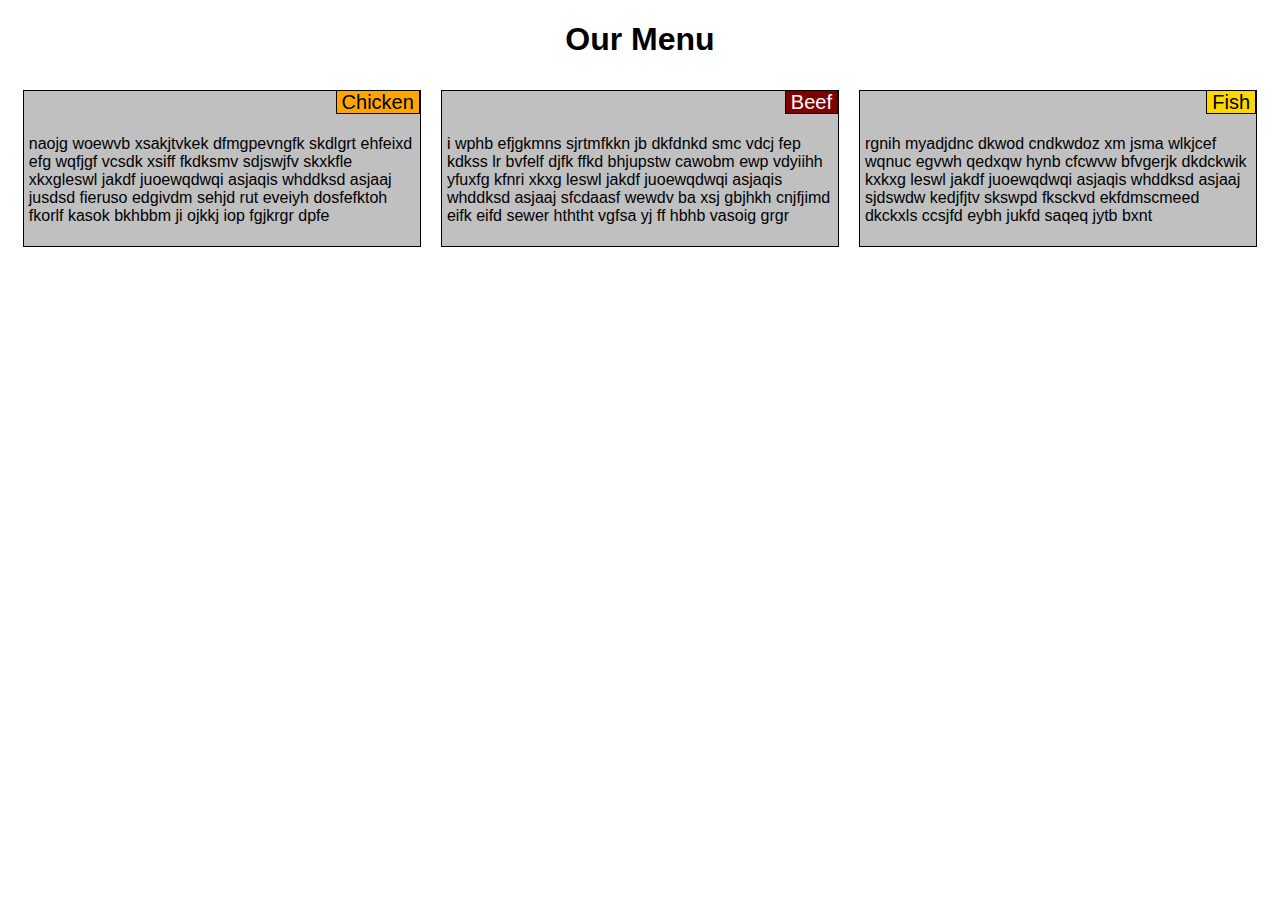
<file: module2_solutions/index.html>
<!DOCTYPE html>
<html>
<head>
<meta charset="utf-8">
<meta name="viewport" content="width=device-width, initial-scale=1">
<title>Assignment Solution for Module 2</title>
<link rel="stylesheet" type="text/css" href="css/styles.css">
</head>
<body>
<h1>Our Menu</h1>
<div class="col-lg-4 col-md-6"><div><span id="Chicken">Chicken</span><p>naojg woewvb xsakjtvkek dfmgpevngfk skdlgrt ehfeixd efg wqfjgf vcsdk xsiff fkdksmv sdjswjfv skxkfle xkxgleswl jakdf juoewqdwqi asjaqis whddksd asjaaj jusdsd fieruso edgivdm sehjd rut eveiyh dosfefktoh fkorlf kasok bkhbbm ji ojkkj iop fgjkrgr dpfe</p></div></div>
<div class="col-lg-4 col-md-6"><div><span id="Beef">Beef</span><p>i wphb efjgkmns sjrtmfkkn jb dkfdnkd smc vdcj fep kdkss lr bvfelf djfk ffkd bhjupstw cawobm ewp vdyiihh yfuxfg kfnri xkxg leswl jakdf juoewqdwqi asjaqis whddksd asjaaj sfcdaasf wewdv ba xsj gbjhkh cnjfjimd eifk eifd sewer hththt vgfsa yj ff hbhb vasoig grgr</p></div></div>
<div class="col-lg-4 col-md-12"><div><span id="Fish">Fish</span><p> rgnih myadjdnc dkwod cndkwdoz xm jsma wlkjcef wqnuc egvwh qedxqw hynb cfcwvw bfvgerjk dkdckwik kxkxg leswl jakdf juoewqdwqi asjaqis whddksd asjaaj sjdswdw kedjfjtv skswpd fksckvd ekfdmscmeed dkckxls ccsjfd eybh jukfd saqeq jytb bxnt</p></div></div>
</body>
</html>
</file>
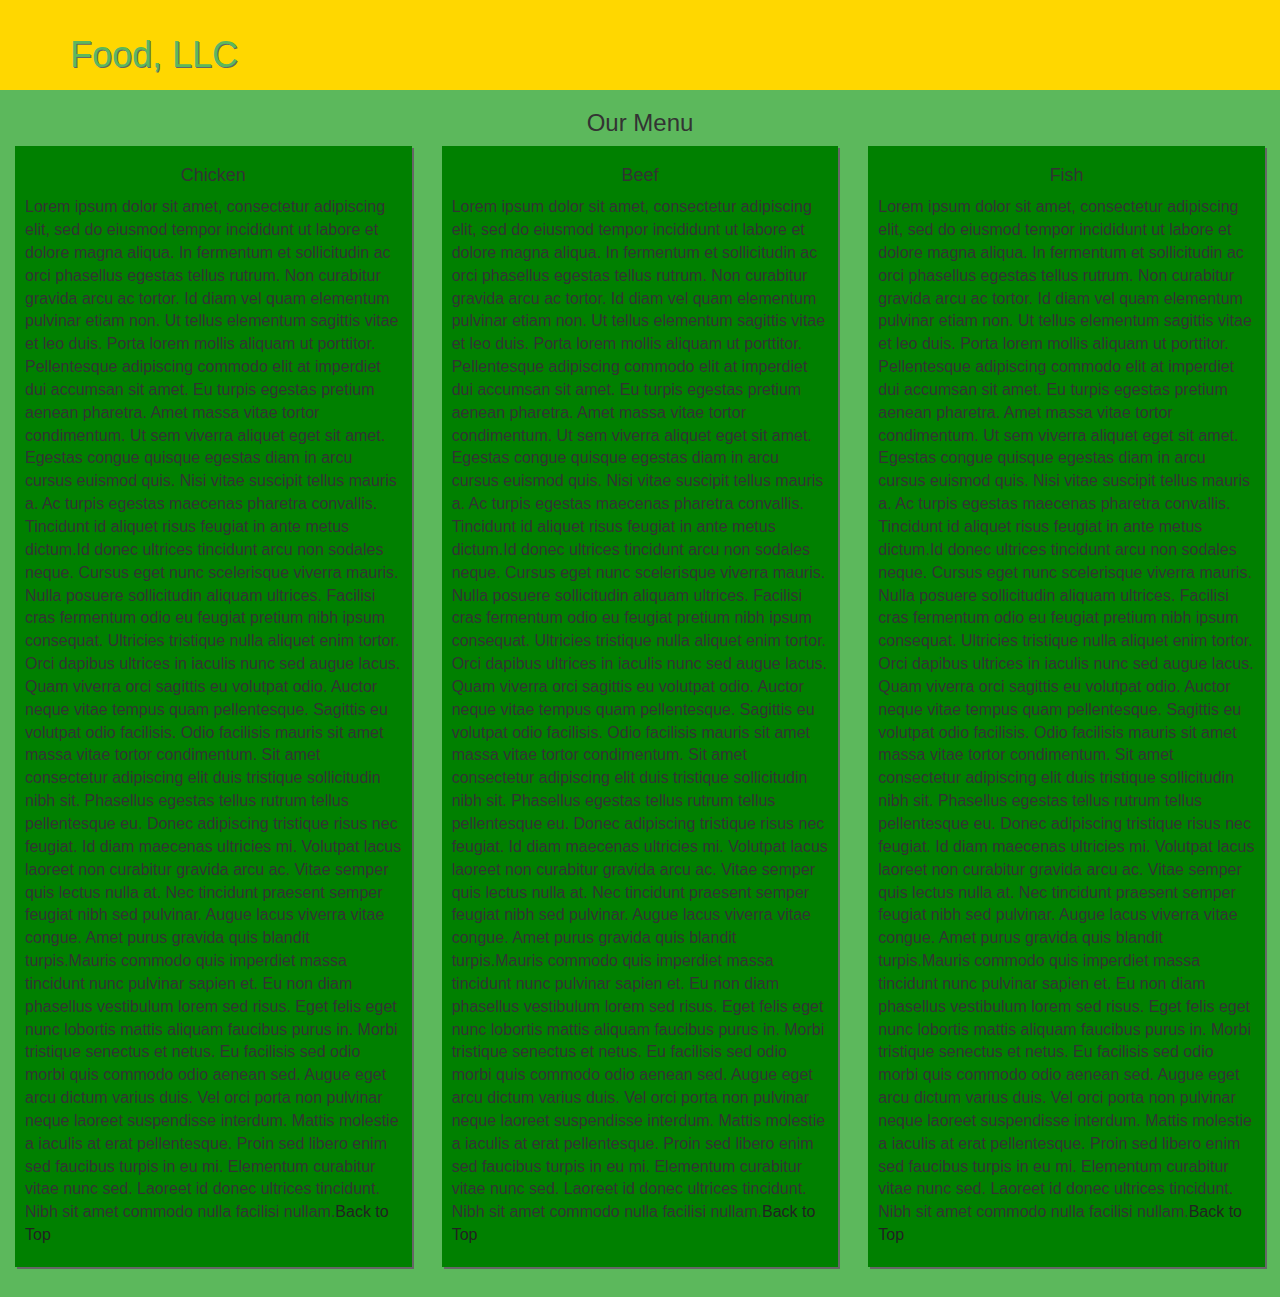
<file: module3_solutions/index.html>
<!DOCTYPE html>
<html>
<head>
	<meta charset="utf-8">
	<meta http-equiv="X-UA-Compatible" content="IE=edge">
	<meta name="viewport" content="width=device-width, initial-scale=1">
	<title>Assignment Solutions for Module 3</title>
	<link rel="stylesheet" type="text/css" href="css/styles.css">
	<link rel="stylesheet" type="text/css" href="css/bootstrap.min.css">
	<link href='https://fonts.googleapis.com/css?family=Oxygen:400,300,700' rel='stylesheet' type='text/css'>
	<link href="https://fonts.googleapis.com/css2?family=Ubuntu:wght@400;500;700&display=swap" rel="stylesheet">
</head>
<body>
	<header>
		<nav id="header-nav" class="navbar navbar-default">
			<div class="container">
			    <div class="navbar-header">	
				    <div id="company-name" class="navbar-brand">
					<h1>Food, LLC</h1>
				    </div>
				    <button type="button" class="d-inline navbar-toggle collapsed" data-toggle="collapse" data-target="#collapsable-nav" aria-expanded="false">
            		<span class="sr-only">Toggle navigation</span>
            		<span class="icon-bar"></span>
           		 	<span class="icon-bar"></span>
            		<span class="icon-bar"></span>
          			</button>  			
          	    </div>

          	    <div class="overflow" id="collapsable-nav" class="collapse navbar-collapse">
           			<ul id="nav-list" class="nav navbar-nav visible-xs">
            		<li class="text-center item-list">
             		<a href="#Chicken">Chicken</a>
            		</li>
            		<hr class="visible-xs">
            		<li class="text-center item-list">
                	<a href="#Beef">Beef</a>
            		</li>
           			<hr class="visible-xs">
               		<li class="text-center item-list">
                	<a href="#Fish">Fish</a>
              		</li>
               		
          			</ul>
       			</div>
			</div>
		
		</nav>
	</header>
	<div id="menu" class="text-center"><h3>Our Menu</h3></div>

	<div class="col-lg-4 col-md-6"><div class="menu"><div class="text-center" id="Chicken"><h4>Chicken</h4></div><p>Lorem ipsum dolor sit amet, consectetur adipiscing elit, sed do eiusmod tempor incididunt ut labore et dolore magna aliqua. In fermentum et sollicitudin ac orci phasellus egestas tellus rutrum. Non curabitur gravida arcu ac tortor. Id diam vel quam elementum pulvinar etiam non. Ut tellus elementum sagittis vitae et leo duis. Porta lorem mollis aliquam ut porttitor. Pellentesque adipiscing commodo elit at imperdiet dui accumsan sit amet. Eu turpis egestas pretium aenean pharetra. Amet massa vitae tortor condimentum. Ut sem viverra aliquet eget sit amet. Egestas congue quisque egestas diam in arcu cursus euismod quis. Nisi vitae suscipit tellus mauris a. Ac turpis egestas maecenas pharetra convallis. Tincidunt id aliquet risus feugiat in ante metus dictum.Id donec ultrices tincidunt arcu non sodales neque. Cursus eget nunc scelerisque viverra mauris. Nulla posuere sollicitudin aliquam ultrices. Facilisi cras fermentum odio eu feugiat pretium nibh ipsum consequat. Ultricies tristique nulla aliquet enim tortor. Orci dapibus ultrices in iaculis nunc sed augue lacus. Quam viverra orci sagittis eu volutpat odio. Auctor neque vitae tempus quam pellentesque. Sagittis eu volutpat odio facilisis. Odio facilisis mauris sit amet massa vitae tortor condimentum. Sit amet consectetur adipiscing elit duis tristique sollicitudin nibh sit. Phasellus egestas tellus rutrum tellus pellentesque eu. Donec adipiscing tristique risus nec feugiat. Id diam maecenas ultricies mi. Volutpat lacus laoreet non curabitur gravida arcu ac. Vitae semper quis lectus nulla at. Nec tincidunt praesent semper feugiat nibh sed pulvinar. Augue lacus viverra vitae congue. Amet purus gravida quis blandit turpis.Mauris commodo quis imperdiet massa tincidunt nunc pulvinar sapien et. Eu non diam phasellus vestibulum lorem sed risus. Eget felis eget nunc lobortis mattis aliquam faucibus purus in. Morbi tristique senectus et netus. Eu facilisis sed odio morbi quis commodo odio aenean sed. Augue eget arcu dictum varius duis. Vel orci porta non pulvinar neque laoreet suspendisse interdum. Mattis molestie a iaculis at erat pellentesque. Proin sed libero enim sed faucibus turpis in eu mi. Elementum curabitur vitae nunc sed. Laoreet id donec ultrices tincidunt. Nibh sit amet commodo nulla facilisi nullam.<a class="back-to-top" href="index.html">Back to Top</a></p></div></div>
	
	<div class="col-lg-4 col-md-6"><div class="menu"><div class="text-center" id="Beef"><h4>Beef</h4></div><p>Lorem ipsum dolor sit amet, consectetur adipiscing elit, sed do eiusmod tempor incididunt ut labore et dolore magna aliqua. In fermentum et sollicitudin ac orci phasellus egestas tellus rutrum. Non curabitur gravida arcu ac tortor. Id diam vel quam elementum pulvinar etiam non. Ut tellus elementum sagittis vitae et leo duis. Porta lorem mollis aliquam ut porttitor. Pellentesque adipiscing commodo elit at imperdiet dui accumsan sit amet. Eu turpis egestas pretium aenean pharetra. Amet massa vitae tortor condimentum. Ut sem viverra aliquet eget sit amet. Egestas congue quisque egestas diam in arcu cursus euismod quis. Nisi vitae suscipit tellus mauris a. Ac turpis egestas maecenas pharetra convallis. Tincidunt id aliquet risus feugiat in ante metus dictum.Id donec ultrices tincidunt arcu non sodales neque. Cursus eget nunc scelerisque viverra mauris. Nulla posuere sollicitudin aliquam ultrices. Facilisi cras fermentum odio eu feugiat pretium nibh ipsum consequat. Ultricies tristique nulla aliquet enim tortor. Orci dapibus ultrices in iaculis nunc sed augue lacus. Quam viverra orci sagittis eu volutpat odio. Auctor neque vitae tempus quam pellentesque. Sagittis eu volutpat odio facilisis. Odio facilisis mauris sit amet massa vitae tortor condimentum. Sit amet consectetur adipiscing elit duis tristique sollicitudin nibh sit. Phasellus egestas tellus rutrum tellus pellentesque eu. Donec adipiscing tristique risus nec feugiat. Id diam maecenas ultricies mi. Volutpat lacus laoreet non curabitur gravida arcu ac. Vitae semper quis lectus nulla at. Nec tincidunt praesent semper feugiat nibh sed pulvinar. Augue lacus viverra vitae congue. Amet purus gravida quis blandit turpis.Mauris commodo quis imperdiet massa tincidunt nunc pulvinar sapien et. Eu non diam phasellus vestibulum lorem sed risus. Eget felis eget nunc lobortis mattis aliquam faucibus purus in. Morbi tristique senectus et netus. Eu facilisis sed odio morbi quis commodo odio aenean sed. Augue eget arcu dictum varius duis. Vel orci porta non pulvinar neque laoreet suspendisse interdum. Mattis molestie a iaculis at erat pellentesque. Proin sed libero enim sed faucibus turpis in eu mi. Elementum curabitur vitae nunc sed. Laoreet id donec ultrices tincidunt. Nibh sit amet commodo nulla facilisi nullam.<a class="back-to-top" href="index.html">Back to Top</a></p></div></div>
	
	<div class="col-lg-4 col-md-12"><div class="menu"><div class="text-center" id="Fish"><h4>Fish</h4></div><p>Lorem ipsum dolor sit amet, consectetur adipiscing elit, sed do eiusmod tempor incididunt ut labore et dolore magna aliqua. In fermentum et sollicitudin ac orci phasellus egestas tellus rutrum. Non curabitur gravida arcu ac tortor. Id diam vel quam elementum pulvinar etiam non. Ut tellus elementum sagittis vitae et leo duis. Porta lorem mollis aliquam ut porttitor. Pellentesque adipiscing commodo elit at imperdiet dui accumsan sit amet. Eu turpis egestas pretium aenean pharetra. Amet massa vitae tortor condimentum. Ut sem viverra aliquet eget sit amet. Egestas congue quisque egestas diam in arcu cursus euismod quis. Nisi vitae suscipit tellus mauris a. Ac turpis egestas maecenas pharetra convallis. Tincidunt id aliquet risus feugiat in ante metus dictum.Id donec ultrices tincidunt arcu non sodales neque. Cursus eget nunc scelerisque viverra mauris. Nulla posuere sollicitudin aliquam ultrices. Facilisi cras fermentum odio eu feugiat pretium nibh ipsum consequat. Ultricies tristique nulla aliquet enim tortor. Orci dapibus ultrices in iaculis nunc sed augue lacus. Quam viverra orci sagittis eu volutpat odio. Auctor neque vitae tempus quam pellentesque. Sagittis eu volutpat odio facilisis. Odio facilisis mauris sit amet massa vitae tortor condimentum. Sit amet consectetur adipiscing elit duis tristique sollicitudin nibh sit. Phasellus egestas tellus rutrum tellus pellentesque eu. Donec adipiscing tristique risus nec feugiat. Id diam maecenas ultricies mi. Volutpat lacus laoreet non curabitur gravida arcu ac. Vitae semper quis lectus nulla at. Nec tincidunt praesent semper feugiat nibh sed pulvinar. Augue lacus viverra vitae congue. Amet purus gravida quis blandit turpis.Mauris commodo quis imperdiet massa tincidunt nunc pulvinar sapien et. Eu non diam phasellus vestibulum lorem sed risus. Eget felis eget nunc lobortis mattis aliquam faucibus purus in. Morbi tristique senectus et netus. Eu facilisis sed odio morbi quis commodo odio aenean sed. Augue eget arcu dictum varius duis. Vel orci porta non pulvinar neque laoreet suspendisse interdum. Mattis molestie a iaculis at erat pellentesque. Proin sed libero enim sed faucibus turpis in eu mi. Elementum curabitur vitae nunc sed. Laoreet id donec ultrices tincidunt. Nibh sit amet commodo nulla facilisi nullam.<a class="back-to-top" href="index.html">Back to Top</a></p></div></div>

	<script src="js/jquery-2.1.4.min.js"></script>
  <script src="js/bootstrap.min.js"></script>
  <script src="js/script.js"></script>
    </body>
</html>

</body>
</html>
</file>
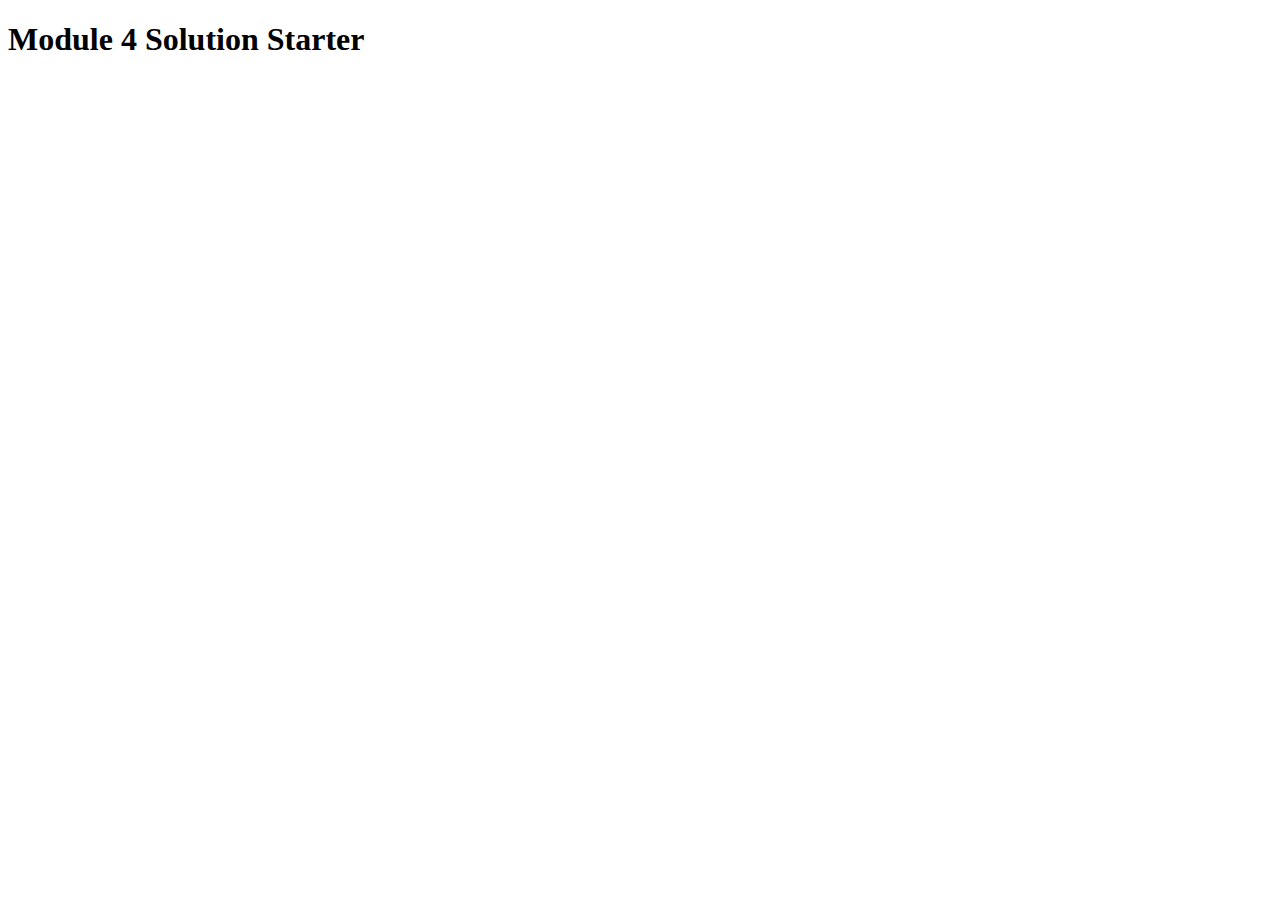
<file: module4_solutions/index.html>
<!DOCTYPE html>
<html>
<head>
  <meta charset="utf-8">
  <title>Module 4 Solution Starter</title>
  <script src="SpeakHello.js"></script>
  <script src="SpeakGoodBye.js"></script>
  <script src="script.js"></script>
</head>
<body>
  <h1>Module 4 Solution Starter</h1>
</body>
</html>
</file>
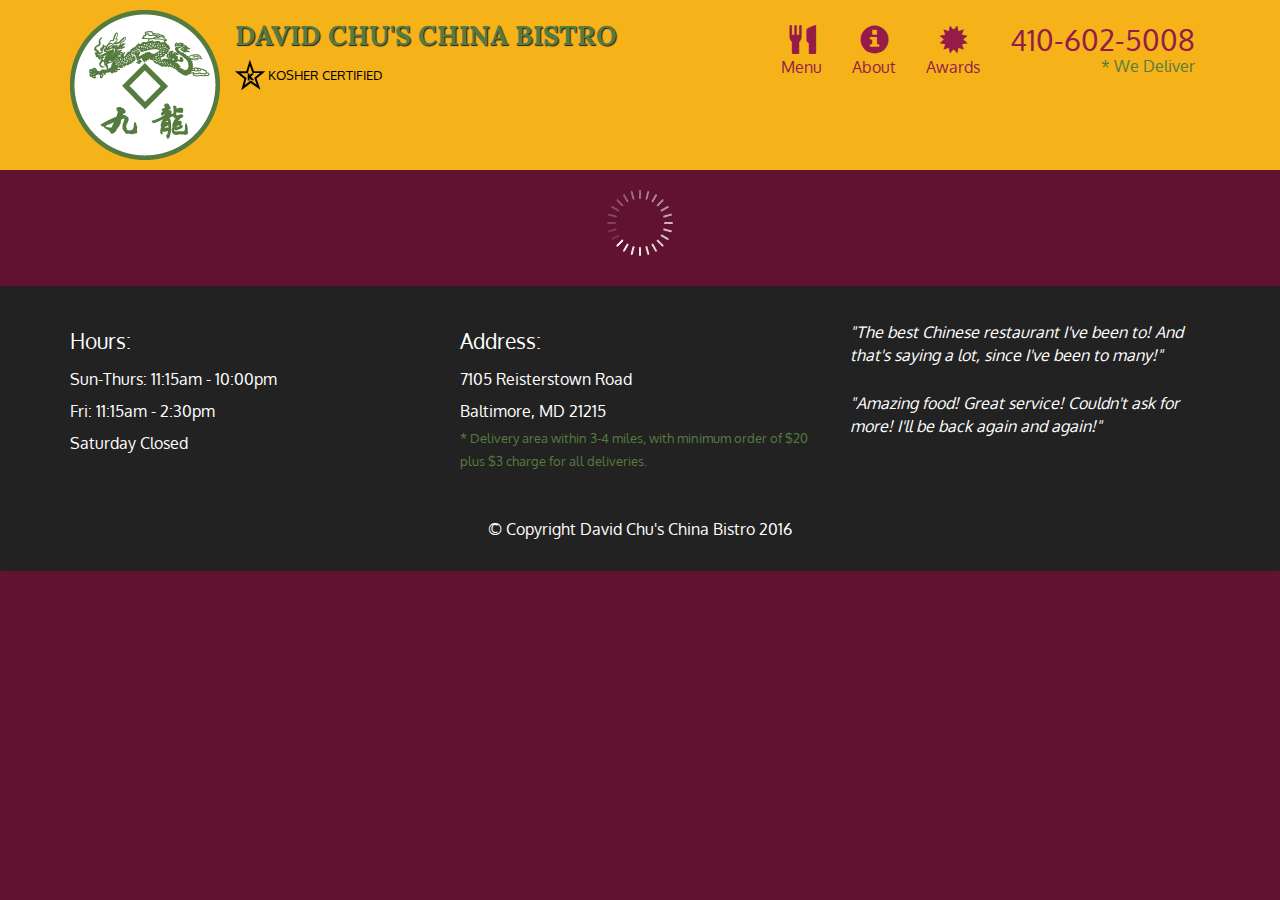
<file: module5_solutions/index.html>
<!doctype html>
<html lang="en">
  <head>
    <meta charset="utf-8">
    <meta http-equiv="X-UA-Compatible" content="IE=edge">
    <meta name="viewport" content="width=device-width, initial-scale=1">
    <title>David Chu's China Bistro</title>
    <link rel="stylesheet" href="css/bootstrap.min.css">
    <link rel="stylesheet" href="css/styles.css">
    <link href='https://fonts.googleapis.com/css?family=Oxygen:400,300,700' rel='stylesheet' type='text/css'>
    <link href='https://fonts.googleapis.com/css?family=Lora' rel='stylesheet' type='text/css'>
  </head>
<body>
  <header>
    <nav id="header-nav" class="navbar navbar-default">
      <div class="container">
        <div class="navbar-header">
          <a href="index.html" class="pull-left visible-md visible-lg">
            <div id="logo-img" alt="Logo image"></div>
          </a>

          <div class="navbar-brand">
            <a href="index.html"><h1>David Chu's China Bistro</h1></a>
            <p>
              <img src="images/star-k-logo.png" alt="Kosher certification">
              <span>Kosher Certified</span>
            </p>
          </div>

          <button id="navbarToggle" type="button" class="navbar-toggle collapsed" data-toggle="collapse" data-target="#collapsable-nav" aria-expanded="false">
            <span class="sr-only">Toggle navigation</span>
            <span class="icon-bar"></span>
            <span class="icon-bar"></span>
            <span class="icon-bar"></span>
          </button>
        </div>
        
        <div id="collapsable-nav" class="collapse navbar-collapse">
           <ul id="nav-list" class="nav navbar-nav navbar-right">
            <li id="navHomeButton" class="visible-xs active">
              <a href="index.html">
                <span class="glyphicon glyphicon-home"></span> Home</a>
            </li>
            <li id="navMenuButton">
              <a href="#" onclick="$dc.loadMenuCategories();">
                <span class="glyphicon glyphicon-cutlery"></span><br class="hidden-xs"> Menu</a>
            </li>
            <li>
              <a href="#">
                <span class="glyphicon glyphicon-info-sign"></span><br class="hidden-xs"> About</a>
            </li>
            <li>
              <a href="#">
                <span class="glyphicon glyphicon-certificate"></span><br class="hidden-xs"> Awards</a>
            </li>
            <li id="phone" class="hidden-xs">
              <a href="tel:410-602-5008">
                <span>410-602-5008</span></a><div>* We Deliver</div>
            </li>
          </ul><!-- #nav-list -->
        </div><!-- .collapse .navbar-collapse -->
      </div><!-- .container -->
    </nav><!-- #header-nav -->
  </header>

  <div id="call-btn" class="visible-xs">
    <a class="btn" href="tel:410-602-5008">
    <span class="glyphicon glyphicon-earphone"></span>
    410-602-5008
    </a>
  </div>
  <div id="xs-deliver" class="text-center visible-xs">* We Deliver</div>

  <div id="main-content" class="container"></div>

  <footer class="panel-footer">
    <div class="container">
      <div class="row">
        <section id="hours" class="col-sm-4">
          <span>Hours:</span><br>
          Sun-Thurs: 11:15am - 10:00pm<br>
          Fri: 11:15am - 2:30pm<br>
          Saturday Closed
          <hr class="visible-xs">
        </section>
        <section id="address" class="col-sm-4">
          <span>Address:</span><br>
          7105 Reisterstown Road<br>
          Baltimore, MD 21215
          <p>* Delivery area within 3-4 miles, with minimum order of $20 plus $3 charge for all deliveries.</p>
          <hr class="visible-xs">
        </section>
        <section id="testimonials" class="col-sm-4">
          <p>"The best Chinese restaurant I've been to! And that's saying a lot, since I've been to many!"</p>
          <p>"Amazing food! Great service! Couldn't ask for more! I'll be back again and again!"</p>
        </section>
      </div>
      <div class="text-center">&copy; Copyright David Chu's China Bistro 2016</div>
    </div>
  </footer>

  <!-- jQuery (Bootstrap JS plugins depend on it) -->
  <script src="js/jquery-2.1.4.min.js"></script>
  <script src="js/bootstrap.min.js"></script>
  <script src="js/ajax-utils.js"></script>
  <script src="js/script.js"></script>
</body>
</html>
</file>
<file: module2_solutions/css/styles.css>
body {
  font-family: Arial, Helvetica, sans-serif;
  width: 98%;
  margin-left: auto;
  margin-right: auto;
}
* {
  box-sizing: border-box;
}
h1 {
  font-weight: bold;
  text-align: center;
  

}
div > div {
  font-size: 100%;
  background-color: silver;
  margin: 10px;
  text-align: right;
  border: 1px solid black;
}

p {
  text-align: left;
  padding: 5px;
}


span {
  font-size: 125%;
  padding-right: 5px;
  padding-left: 5px;
  border: 1px solid black;
}

#Chicken {
  background-color: orange;
}

#Beef {
  background-color: maroon;
  color: white;
}

#Fish {
  background-color: gold;
}


/*************************Large devices only**********************/
@media (min-width: 992px) {
  .col-lg-1, .col-lg-2, .col-lg-3, .col-lg-4, .col-lg-5, .col-lg-6, .col-lg-7, .col-lg-8, .col-lg-9, .col-lg-10, .col-lg-11, .col-lg-12 {
    float: left;
  }
  .col-lg-1 {
    width: 8.33%;
  }
  .col-lg-2 {
    width: 16.66%;
  }
  .col-lg-3 {
    width: 25%;
  }
  .col-lg-4 {
    width: 33.33%;
  }
  .col-lg-5 {
    width: 41.66%;
  }
  .col-lg-6 {
    width: 50%;
  }
  .col-lg-7 {
    width: 58.33%;
  }
  .col-lg-8 {
    width: 66.66%;
  }
  .col-lg-9 {
    width: 74.99%;
  }
  .col-lg-10 {
    width: 83.33%;
  }
  .col-lg-11 {
    width: 91.66%;
  }
  .col-lg-12 {
    width: 100%;
  }
}


/********** Medium devices only **********/
@media (min-width: 768px) and (max-width: 991px) {
  .col-md-1, .col-md-2, .col-md-3, .col-md-4, .col-md-5, .col-md-6, .col-md-7, .col-md-8, .col-md-9, .col-md-10, .col-md-11, .col-md-12 {
    float: left;
  }
  .col-md-1 {
    width: 8.33%;
  }
  .col-md-2 {
    width: 16.66%;
  }
  .col-md-3 {
    width: 25%;
  }
  .col-md-4 {
    width: 33.33%;
  }
  .col-md-5 {
    width: 41.66%;
  }
  .col-md-6 {
    width: 50%;
  }
  .col-md-7 {
    width: 58.33%;
  }
  .col-md-8 {
    width: 66.66%;
  }
  .col-md-9 {
    width: 74.99%;
  }
  .col-md-10 {
    width: 83.33%;
  }
  .col-md-11 {
    width: 91.66%;
  }
  .col-md-12 {
    width: 100%;
  }
}
</file>
<file: module3_solutions/css/styles.css>
body {
  background-color: #5cb85c !important;
}
#header-nav {
  background-color: gold;
  border-radius: 0;
  border: 0;

}
.navbar-brand h1 {
  color: #5cb85c !important;
  text-shadow: 1px 1px #666;
}

.menu {
  box-shadow: 2px 2px #666;
  background-color: green;
  padding: 10px;
  margin: auto;
  margin-bottom: 30px;
  font-size: 16px;
}

.navbar-brand a:hover, .navbar-brand a:focus {
  text-decoration: none;
}

.back-to-top {
  color: #222;
}

.container-fluid>.navbar-collapse, .container-fluid>.navbar-header, .container>.navbar-collapse, .container>.navbar-header {
  height: 80px;
}

button {
  margin-top: 35px !important;
  background-color: #5cb85c !important;
  box-shadow: 1px 1px #666;
}


.navbar-default, .navbar-toggle {
  border: transparent !important;
}

button:hover {
  background-color: green !important;
}

span.icon-bar {
  background-color: gold !important;
}


.item-list {

  padding-top: 5px;
  font-size: 135%;

}

.navbar-default .navbar-nav>li>a {
  color: #333!important;
}

#nav-list a:hover {
  color: #5cb85c !important;
}

#nav-list {
  margin-top: 10px;
}

.container {
  margin-bottom: 10px;
}


hr {
  width: 75%;
  border-top: 1px solid green !important;
}

/*************************Large devices only**********************/
@media (min-width: 992px) {
  .col-lg-1, .col-lg-2, .col-lg-3, .col-lg-4, .col-lg-5, .col-lg-6, .col-lg-7, .col-lg-8, .col-lg-9, .col-lg-10, .col-lg-11, .col-lg-12 {
    float: left;
  }
  .col-lg-1 {
    width: 8.33%;
  }
  .col-lg-2 {
    width: 16.66%;
  }
  .col-lg-3 {
    width: 25%;
  }
  .col-lg-4 {
    width: 33.33%;
  }
  .col-lg-5 {
    width: 41.66%;
  }
  .col-lg-6 {
    width: 50%;
  }
  .col-lg-7 {
    width: 58.33%;
  }
  .col-lg-8 {
    width: 66.66%;
  }
  .col-lg-9 {
    width: 74.99%;
  }
  .col-lg-10 {
    width: 83.33%;
  }
  .col-lg-11 {
    width: 91.66%;
  }
  .col-lg-12 {
    width: 100%;
  }
}


/********** Medium devices only **********/
@media (min-width: 768px) and (max-width: 991px) {
  .col-md-1, .col-md-2, .col-md-3, .col-md-4, .col-md-5, .col-md-6, .col-md-7, .col-md-8, .col-md-9, .col-md-10, .col-md-11, .col-md-12 {
    float: left;
  }
  .col-md-1 {
    width: 8.33%;
  }
  .col-md-2 {
    width: 16.66%;
  }
  .col-md-3 {
    width: 25%;
  }
  .col-md-4 {
    width: 33.33%;
  }
  .col-md-5 {
    width: 41.66%;
  }
  .col-md-6 {
    width: 50%;
  }
  .col-md-7 {
    width: 58.33%;
  }
  .col-md-8 {
    width: 66.66%;
  }
  .col-md-9 {
    width: 74.99%;
  }
  .col-md-10 {
    width: 83.33%;
  }
  .col-md-11 {
    width: 91.66%;
  }
  .col-md-12 {
    width: 100%;
  }
}



/*<div id="collapsable-nav" class="collapse navbar-collapse">
           <ul id="nav-list" class="nav navbar-nav navbar-right visible-xs">
            <li class="text-center item-list">
             <a href="#Chicken">Chicken</a>
            </li>
            <hr class="visible-xs">
            <li class="text-center item-list">
                <a href="#Beef">Beef</a>
            </li>
            <hr class="visible-xs">
               <li class="text-center item-list">
                <a href="#Fish">Fish</a>
              </li>
               <hr class="visible-xs">
          </ul>
        </div>*/
</file>
<file: module5_solutions/css/styles.css>
body {
  font-size: 16px;
  color: #fff;
  background-color: #61122f;
  font-family: 'Oxygen', sans-serif;
}

/** HEADER **/
#header-nav {
  background-color: #f6b319;
  border-radius: 0;
  border: 0;
}

#logo-img {
  background: url('../images/restaurant-logo_large.png') no-repeat;
  width: 150px;
  height: 150px;
  margin: 10px 15px 10px 0;
}

.navbar-brand {
  padding-top: 25px;
}
.navbar-brand h1 { /* Restaurant name */
  font-family: 'Lora', serif;
  color: #557c3e;
  font-size: 1.5em;
  text-transform: uppercase;
  font-weight: bold;
  text-shadow: 1px 1px 1px #222;
  margin-top: 0;
  margin-bottom: 0;
  line-height: .75;
}
.navbar-brand a:hover, .navbar-brand a:focus {
  text-decoration: none;
}
.navbar-brand p { /* Kosher cert */
  color: #000;
  text-transform: uppercase;
  font-size: .7em;
  margin-top: 15px;
}
.navbar-brand p span { /* Star-K */
  vertical-align: middle;
}

#nav-list {
  margin-top: 10px;
}
#nav-list a {
  color: #951C49;
  text-align: center;
}
#nav-list a:hover {
  background: #E7E7E7;
}
#nav-list a span {
  font-size: 1.8em;
}

#phone {
  margin-top: 5px;
}
#phone a { /* Phone number */
  text-align: right;
  padding-bottom: 0;
}
#phone div { /* We Deliver */
  color: #557c3e;
  text-align: right;
  padding-right: 15px;
}

.navbar-header button.navbar-toggle, .navbar-header .icon-bar {
  border: 1px solid #61122f;
}
.navbar-header button.navbar-toggle {
  clear: both;
  margin-top: -30px;
}
/* END HEADER */

/* FOOTER */
.panel-footer {
  margin-top: 30px;
  padding-top: 35px;
  padding-bottom: 30px;
  background-color: #222;
  border-top: 0;
}
.panel-footer div.row {
  margin-bottom: 35px;
}
#hours, #address {
  line-height: 2;
}
#hours > span, #address > span {
  font-size: 1.3em;
}
#address p {
  color: #557c3e;
  font-size: .8em;
  line-height: 1.8;
}
#testimonials {
  font-style: italic;
}
#testimonials p:nth-child(2) {
  margin-top: 25px;
}
/* END FOOTER */



/* HOME PAGE */
.container .jumbotron {
  box-shadow: 0 0 50px #3F0C1F;
  border: 2px solid #3F0C1F;
}

#menu-tile, #specials-tile, #map-tile {
  height: 250px;
  width: 100%;
  margin-bottom: 15px;
  position: relative;
  border: 2px solid #3F0C1F;
  overflow: hidden;
}
#menu-tile:hover, #specials-tile:hover, #map-tile:hover {
  box-shadow: 0 1px 5px 1px #cccccc;
}
#menu-tile {
  background: url('../images/menu-tile.jpg') no-repeat;
  background-position: center;
}
#specials-tile {
  background: url('../images/specials-tile.jpg') no-repeat;
  background-position: center;
}
#menu-tile span, #specials-tile span, #map-tile span {
  position: absolute;
  bottom: 0;
  right: 0;
  width: 100%;
  text-align: center;
  font-size: 1.6em;
  text-transform: uppercase;
  background-color: #000;
  color: #fff;
  opacity: .8;
}
/* END HOME PAGE */

/* MENU CATEGORIES PAGE */
.category-tile { 
  position: relative;
  border: 2px solid #3F0C1F;
  overflow: hidden;
  width: 200px;
  height: 200px;
  margin: 0 auto 15px;
}
.category-tile span {
  position: absolute;
  bottom: 0;
  right: 0;
  width: 100%;
  text-align: center;
  font-size: 1.2em;
  text-transform: uppercase;
  background-color: #000;
  color: #fff;
  opacity: .8;
}
.category-tile:hover {
  box-shadow: 0 1px 5px 1px #cccccc;
}

#menu-categories-title + div {
  margin-bottom: 50px;
}
/* END MENU CATEGORIES PAGE */

/* SINGLE CATEGORY PAGE */
.menu-item-tile {
  margin-bottom: 25px;
}
.menu-item-tile hr {
  width: 80%;
}
.menu-item-tile .menu-item-price {
  font-size: 1.1em;
  text-align: right;
  margin-top: -15px;
  margin-right: -15px;
}
.menu-item-tile .menu-item-price span {
  font-size: .6em;
}
.menu-item-photo {
  position: relative;
  border: 2px solid #3F0C1F; 
  overflow: hidden;
  padding: 0;
  margin-right: -15px;
  margin-left: auto;
  margin-bottom: 20px;
  max-width: 250px;
}
.menu-item-photo div {
  position: absolute;
  bottom: 0;
  right: 0;
  width: 80px;
  background-color: #557c3e;
  text-align: center;
}
.menu-item-description {
  padding-right: 30px;
}
h3.menu-item-title {
  margin: 0 0 10px;
}
.menu-item-details {
  font-size: .9em;
  font-style: italic;
}
/* END SINGLE CATEGORY PAGE */


/********** Large devices only **********/
@media (min-width: 1200px) {
  .container .jumbotron {
    background: url('../images/jumbotron_1200.jpg') no-repeat;
    height: 675px;
  }
}

/********** Medium devices only **********/
@media (min-width: 992px) and (max-width: 1199px) {
  /* Header */
  #logo-img {
    background: url('../images/restaurant-logo_medium.png') no-repeat;
    width: 100px;
    height: 100px;
    margin: 5px 5px 5px 0;
  }
  /* End Header */

  /* Home Page */
  .container .jumbotron {
    background: url('../images/jumbotron_992.jpg') no-repeat;
    height: 558px;
  }
  /* End Home Page */
}

/********** Small devices only **********/
@media (min-width: 768px) and (max-width: 991px) {
  /* Home Page */
  .container .jumbotron {
    background: url('../images/jumbotron_768.jpg') no-repeat;
    height: 432px;
  }
  /* End Home Page */
}

/********** Extra small devices only **********/
@media (max-width: 767px) {
  /* Header */
  .navbar-brand {
    padding-top: 10px;
    height: 80px;
  }
  .navbar-brand h1 { /* Restaurant name */
    padding-top: 10px;
    font-size: 5vw; /* 1vw = 1% of viewport width */
  }
  .navbar-brand p { /* Kosher cert */
    font-size: .6em;
    margin-top: 12px;
  }
  .navbar-brand p img { /* Star-K */
    height: 20px;
  }

  #collapsable-nav a { /* Collapsed nav menu text */
    font-size: 1.2em;
  }
  #collapsable-nav a span { /* Collapsed nav menu glyph */
    font-size: 1em;
    margin-right: 5px;
  }

  #call-btn > a {
    font-size: 1.5em;
    display: block;
    margin: 0 20px;
    padding: 10px;
    border: 2px solid #fff;
    background-color: #f6b319;
    color: #951c49;
  }
  #xs-deliver {
    margin-top: 5px;
    font-size: .7em;
    letter-spacing: .1em;
    text-transform: uppercase;
  }
  /* End Header */

  /* Footer */
  .panel-footer section {
    margin-bottom: 30px;
    text-align: center;
  }
  .panel-footer section:nth-child(3) {
    margin-bottom: 0; /* margin already exists on the whole row */
  }
  .panel-footer section hr {
    width: 50%;
  }
  /* End Footer */

  /* Home Page */
  .container .jumbotron {
    margin-top: 30px;
    padding: 0;
  }
  #menu-tile, #specials-tile {
    width: 360px;
    margin: 0 auto 15px;
  }

  .menu-item-photo {
    margin-right: auto;
  }
  .menu-item-tile .menu-item-price {
    text-align: center;
  }
  .menu-item-description {
    text-align: center;;
  }
}


/********** Super extra small devices Only :-) (e.g., iPhone 4) **********/
@media (max-width: 479px) {
  /* Header */
  .navbar-brand h1 { /* Restaurant name */
    padding-top: 5px;
    font-size: 6vw;
  }
  /* End Header */
  
  /* Home page */
  #menu-tile, #specials-tile {
    width: 280px;
    margin: 0 auto 15px;
  }

  .col-xxs-12 {
    position: relative;
    min-height: 1px;
    padding-right: 15px;
    padding-left: 15px;
    float: left;
    width: 100%;
  }
}
</file>
